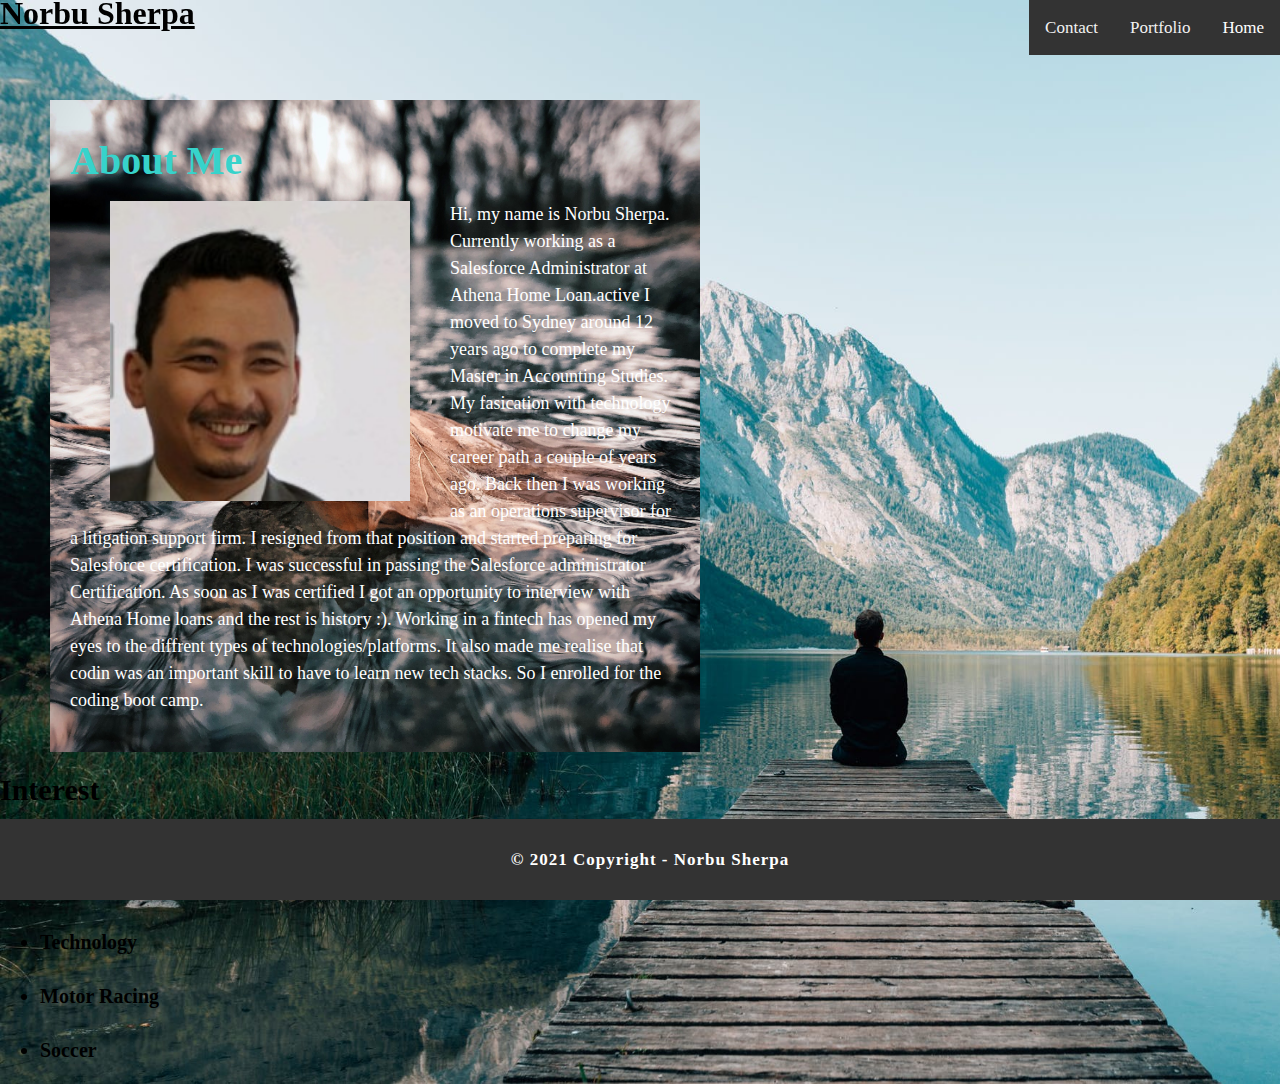
<file: Index.html>
<!DOCTYPE html>
<html>
  <head>
    <meta charset="utf-8">
    <meta name="viewport" content="width=device-width, initial-scale=1">
    <title>Norbu's Page</title>
    <link rel="stylesheet" href="https://cdn.jsdelivr.net/npm/bootstrap@4.5.3/dist/css/bootstrap.min.css"
     integrity="sha384-TX8t27EcRE3e/ihU7zmQxVncDAy5uIKz4rEkgIXeMed4M0jlfIDPvg6uqKI2xXr2" crossorigin="anonymous">
     <link href="CSS/Style.css" rel="stylesheet">
  </head>
    <body>
      <nav class="navbar">
        <a class="navbar-brand" href="#">Norbu Sherpa</a>
      <div class="topnav" id="myTopnav">
        <a href="./index.html"class="active">Home</a>
        <a href="./pages/portfolio.html" target="_blank">Portfolio</a>
        <a href="./pages/contact.html">Contact</a>
        <a href="javascript:void(0);" class="icon" onclick="myFunction()">
          <i class="fa fa-bars"></i>
        </a>
      </div>
      <script>
      function myFunction() {
        var x = document.getElementById("myTopnav");
        if (x.className === "topnav") {
          x.className += " responsive";
        } else {
          x.className = "topnav";
        }
      }
      </script>
             <div class="container">
                <section style="padding: 20px">
                  <h1>About Me</h1>
                  <div class="sidebar">
                    <img
                    src=Images/Self.jpeg
                    alt="Photo"
                    width="300"
                    height="300"
                    align="left"
                    style="margin: 0 40px 0;"
                  />
                  </div>
                <p>
                  Hi, my name is Norbu Sherpa. Currently working as a Salesforce Administrator at Athena Home Loan.active
                  I moved to Sydney around 12 years ago to complete my Master in Accounting Studies. My fasication with technology 
                  motivate me to change my career path a couple of years ago. Back then I was working as an operations supervisor for 
                  a litigation support firm. I resigned from that position and started preparing for Salesforce certification.
                  I was successful in passing the Salesforce administrator Certification. As soon as I was certified I got an opportunity
                  to interview with Athena Home loans and the rest is history :).
                  Working in a fintech has opened my eyes to the diffrent types of technologies/platforms. It also made me realise that codin was 
                  an important skill to have to learn new tech stacks. So I enrolled for the coding boot camp.</p>
                </section>
            </div>
          <div class="interest">
            <h2><strong>Interest</strong></h2>
            <br>
           <ul>
           <li>
            <strong>Travelling</strong>
          </li>
           <br>
           <li>
            <strong>Technology</strong>
          </li>
           <br>
           <li>
            <strong>Motor Racing</strong>
          </li>
           <br>
           <li>
            <strong>Soccer</strong>
          </li>
          </div>
            <footer>
              <p>© 2021 Copyright - Norbu Sherpa</p>
          </footer>
    </body>
</html>
</file>
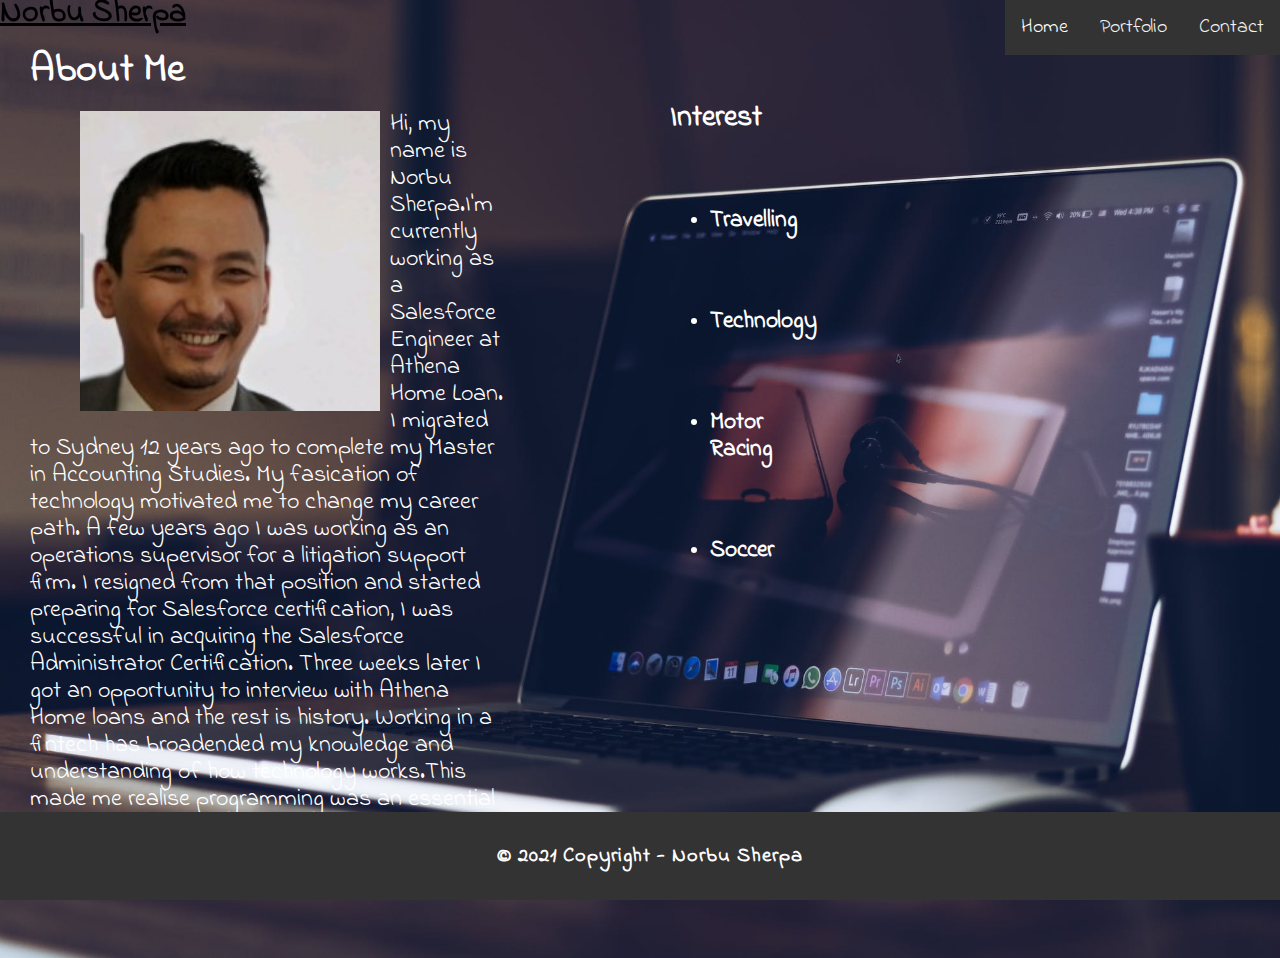
<file: index.html>
<!DOCTYPE html>
<html>

<head>
    <meta charset="utf-8">
    <meta name="viewport" content="width=device-width,initial-scale=1,maximum-scale=1,user-scalable=no">
    <meta http-equiv="X-UA-Compatible" content="IE=edge,chrome=1">
    <meta name="HandheldFriendly" content="true">
    <title>Norbu's Page</title>
    <link rel="stylesheet" href="https://cdn.jsdelivr.net/npm/bootstrap@4.5.3/dist/css/bootstrap.min.css" integrity="sha384-TX8t27EcRE3e/ihU7zmQxVncDAy5uIKz4rEkgIXeMed4M0jlfIDPvg6uqKI2xXr2" crossorigin="anonymous">
    <link rel="preconnect" href="https://fonts.gstatic.com">
    <link rel="preconnect" href="https://fonts.gstatic.com">
    <link rel="preconnect" href="https://fonts.gstatic.com">
    <link href="https://fonts.googleapis.com/css2?family=Dancing+Script&family=Indie+Flower&display=swap" rel="stylesheet">
    <link rel="stylesheet" href="./Assets/CSS/Style.css" />
</head>

<body>
    <nav class="navbar">
        <a class="navbar-brand" href="./index.html">Norbu Sherpa</a>
        <div class="topnav" id="myTopnav">
            <a href="./Assets/pages/contact.html">Contact</a>
            <a href="./Assets/pages/portfolio.html">Portfolio</a>
            <a href="./index.html" class="active">Home</a>
            <a href="javascript:void(0);" class="icon" onclick="myFunction()">
                <i class="fa fa-bars"></i>
            </a>
        </div>
    </nav>
    <script>
        function myFunction() {
            var x = document.getElementById("myTopnav");
            if (x.className === "topnav") {
                x.className += " responsive";
            } else {
                x.className = "topnav";
            }
        }
    </script>
    <div class="grid-container">
        <section style="padding: 20px">
            <h1>About Me</h1>
            <div class="sidebar">
                <img src="Assets/Images/Self.jpeg" alt="Photo" width="300" height="300" align="left" style="margin: 0 10px 0;" />
            </div>
            <p>
                Hi, my name is Norbu Sherpa.I'm currently working as a Salesforce Engineer at Athena Home Loan. I migrated to Sydney 12 years ago to complete my Master in Accounting Studies. My fasication of technology motivated me to change my career path. A few years
                ago I was working as an operations supervisor for a litigation support firm. I resigned from that position and started preparing for Salesforce certification, I was successful in acquiring the Salesforce Administrator Certification. Three
                weeks later I got an opportunity to interview with Athena Home loans and the rest is history. Working in a fintech has broadended my knowledge and understanding of how technology works.This made me realise programming was an essential
                skill set to have. So I enrolled for the coding boot camp and embarked on my journey as become a developer.</p>
        </section>
        <div class="grid-item interests">
            <h2><strong>Interest</strong></h2>
            <br>
            <ul>
                <li>
                    <h3><strong>Travelling</strong></h3>
                </li>
                <br>
                <li>
                    <h3><strong>Technology</strong></h3>
                </li>
                <br>
                <li>
                    <h3><strong>Motor Racing</strong></h3>
                </li>
                <br>
                <li>
                    <h3> <strong>Soccer</strong></h3>
                </li>
        </div>
    </div>
    <footer>
        <p>© 2021 Copyright - Norbu Sherpa</p>
    </footer>
</body>

</html>
</file>
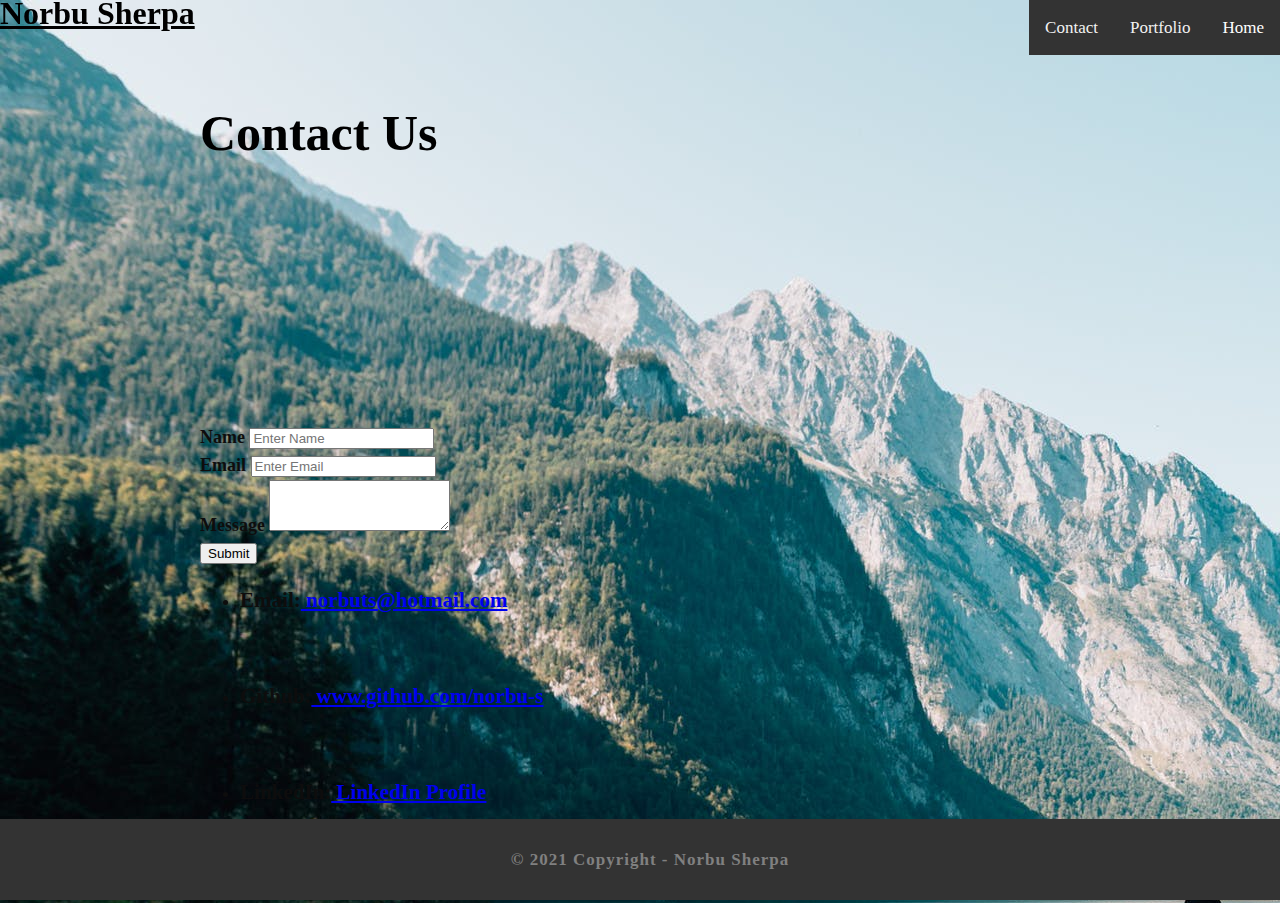
<file: pages/contact.html>
<!DOCTYPE html>
<html>
  <head>
    <meta charset="utf-8">
    <meta name="viewport" content="width=device-width, initial-scale=1.0">
    <title>Norbu's Page</title>
    <link rel="stylesheet" href="https://cdn.jsdelivr.net/npm/bootstrap@4.5.3/dist/css/bootstrap.min.css"
     integrity="sha384-TX8t27EcRE3e/ihU7zmQxVncDAy5uIKz4rEkgIXeMed4M0jlfIDPvg6uqKI2xXr2" crossorigin="anonymous">
     <link rel="stylesheet" href="../CSS/contact.css" />
  </head>
    <body>
      <nav class="navbar">
        <a class="navbar-brand" href="#">Norbu Sherpa</a>
        <div class="topnav" id="myTopnav">
        <a href="../index.html"class="active">Home</a>
        <a href="./portfolio.html">Portfolio</a>
        <a href="./contact.html">Contact</a>
        <a href="javascript:void(0);" class="icon" onclick="myFunction()">
          <i class="fa fa-bars"></i>
        </a>
      </div>
          <script>
      function myFunction() {
        var x = document.getElementById("myTopnav");
        if (x.className === "topnav") {
          x.className += " responsive";
        } else {
          x.className = "topnav";
        }
      }
      </script>
      <div class="container">
        <h1> Contact Us</h1>
        <br>
        <form>
            <div class="page-header">
            </div>
            <div class="form-group">
              <label for="exampleInputName1"><strong>Name</strong></label>
              <input type="Name" class="form-control" id="exampleInputName" aria-describedby="emailHelp" placeholder="Enter Name">
              <small id="emailHelp" class="form-text text-muted"></small>
            </div>
            <div class="form-group">
              <label for="exampleInputName1"><strong>Email</strong></label>
              <input type="Email" class="form-control" id="exampleInputName" aria-describedby="emailHelp" placeholder="Enter Email">
              <small id="emailHelp" class="form-text text-muted"></small>
            </div>
            <div class="form-group">
                <label for="exampleFormControlTextarea1"><strong>Message</strong></label>
                <textarea class="form-control" id="exampleFormControlTextarea1" rows="3"></textarea>
              </div>
            <button type="submit" class="btn btn-primary">Submit</button>
          </form>
            <section id ="Contact">
                <ul>
                   <li>
                    <h3><strong>Email:</strong><a href="mailto:norbu@norbu.com"> norbuts@hotmail.com</a></h3>
                   </li>
                   <br>
                   <li>
                    <h3><strong>Github:</strong><a href="https://github.com/norbu-s"> www.github.com/norbu-s</a></h3>
                   </li>
                   <br>
                   <li>
                     <h3><strong>LinkedIn:</strong><a href="https://www.linkedin.com/in/norbu-sherpa-b3802854/"> LinkedIn Profile</a></h3>
                   </li>
                   <br>
                   <li>
                    <h3><strong>Phone No:</strong><a href="tel:+1-555-555-1212">+1-555-555-1212</a>                   </li>
                </ul>
           </div>
        </div>
      <footer>
        <p>© 2021 Copyright - Norbu Sherpa</p>
    </footer>
</body>
</html>
</file>
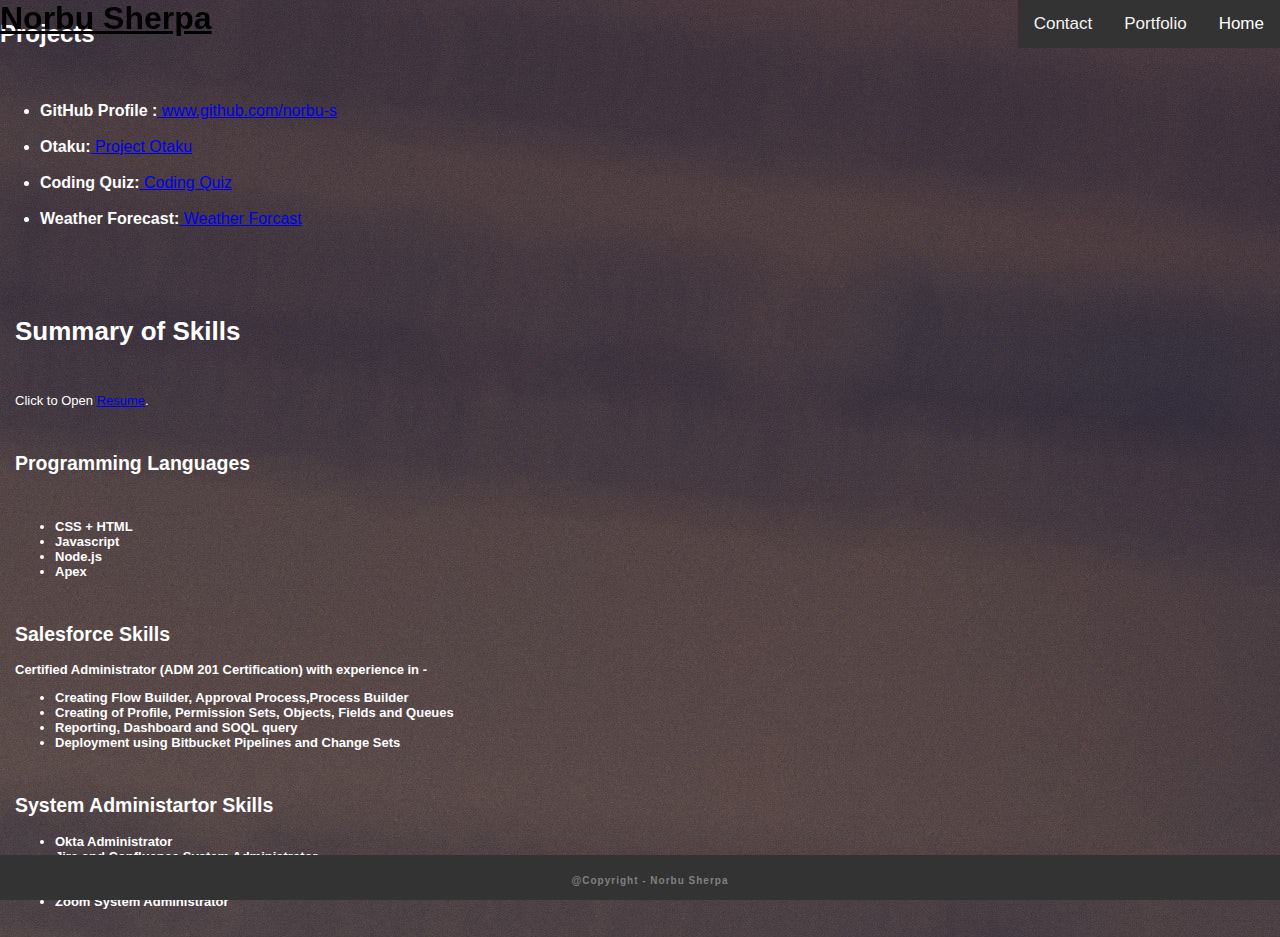
<file: pages/portfolio.html>
<!DOCTYPE html>
  <html>
    <head>
        <meta charset="utf-8">
        <meta name="viewport" content="width=device-width, initial-scale=1.0">
        <title>Portfolio</title>
        <link rel="stylesheet" href="https://cdn.jsdelivr.net/npm/bootstrap@4.5.3/dist/css/bootstrap.min.css"
        integrity="sha384-TX8t27EcRE3e/ihU7zmQxVncDAy5uIKz4rEkgIXeMed4M0jlfIDPvg6uqKI2xXr2" crossorigin="anonymous">
        <!-- <link rel="stylesheet" type="text/css" href="./Assets/reset.css"> -->
        <link href="../CSS/Portfolio.css" rel="stylesheet">  
    </head>
  <body>
    <body>
      <nav class="navbar">
        <a class="navbar-brand" href="#">Norbu Sherpa</a>
      <div class="topnav" id="myTopnav">
        <a href="../index.html"class="active">Home</a>
        <a href="./portfolio.html" target="_blank">Portfolio</a>
        <a href="./contact.html">Contact</a>
        <a href="javascript:void(0);" class="icon" onclick="myFunction()">
          <i class="fa fa-bars"></i>
        </a>
      </div>
      <script>
      function myFunction() {
        var x = document.getElementById("myTopnav");
        if (x.className === "topnav") {
          x.className += " responsive";
        } else {
          x.className = "topnav";
        }
      }
      </script>
  </nav>
    <div class="Portfolio">
           <h2> Projects</h2>
           <br>
           <ul>
           <li>
            <strong>GitHub Profile :</strong><a href="https://github.com/norbu-s"> www.github.com/norbu-s</a></strong>
          </li>
           <br>
           <li>
            <strong>Otaku:</strong><a href="https://norbu-s.github.io/Covid-Safe-Restaurant/"> Project Otaku</a></strong>
           </li>
           <br>
           <li>
             <strong>Coding Quiz:</strong><a href="https://norbu-s.github.io/Quiz-App.github.io/Index.html"> Coding Quiz</a></strong>
           </li>
           <br>
           <li>
             <strong>Weather Forecast:</strong><a href="https://norbu-s.github.io/Weather-App2/Index.html"> Weather Forcast</a></strong>
           </li>
          </ul>
    </div>
     <div class="Skill">
          <h1>Summary of Skills</h1>
          <br>
          <p>Click to Open <a href="../Resource/Norbu Sherpa - Resume 2020.pdf">Resume</a>.</p>
          <br>
          <h2>Programming Languages</h2> 
          <br>
          <ul>
          <li>
          <strong>CSS + HTML</strong>
          </li>
          <li>
          <strong>Javascript</strong>
          </li>
          <li>
          <strong>Node.js</strong>
          </li>
          <li>
          <strong>Apex</strong>
          </li>
          </ul>
          <br>
          <h2>Salesforce Skills</h2>
          <strong>Certified Administrator (ADM 201 Certification) with experience in -</strong>
          <br>
          <ul>
          <li>
          <strong>Creating Flow Builder, Approval Process,Process Builder</strong>
          </li>
          <li>
          <strong>Creating of Profile, Permission Sets, Objects, Fields and Queues</strong>
          </li>
          <li>
          <strong>Reporting, Dashboard and SOQL query</strong>
          </li>
          <li>
          <strong>Deployment using Bitbucket Pipelines and Change Sets</strong>
          </li>
          </ul>
          <br>
          <h2>System Administartor Skills</h2>
          <ul>
          <li>
            <strong>Okta Administrator</strong>
          </li>
          <li>
            <strong>Jira and Confluence System Administrator</strong>
          </li>
          <li>
            <strong>Office 365 System Administrator</strong>
          </li>
          <li>
            <strong>Slack System Administrator</strong>
          </li>
          <li>
            <strong>Zoom System Administrator</strong>
          </li>
          </ul>
        </div> 
      <footer>
          <p>@Copyright - Norbu Sherpa</p>
      </footer>
  </body>
</html>
</file>
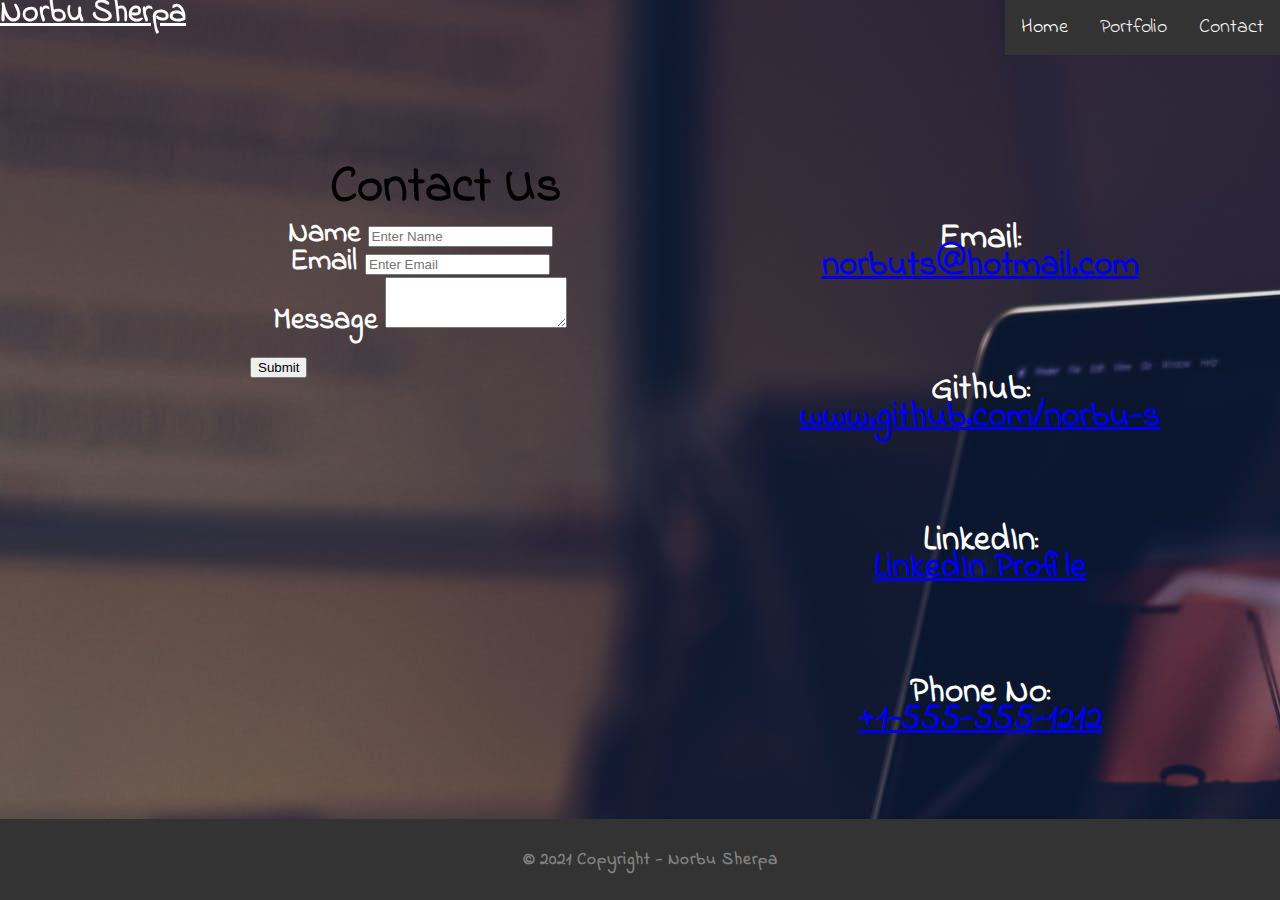
<file: Assets/pages/contact.html>
<!DOCTYPE html>
<html>

<head>
    <meta charset="utf-8">
    <meta name="viewport" content="width=device-width,initial-scale=1,maximum-scale=1,user-scalable=no">
    <meta http-equiv="X-UA-Compatible" content="IE=edge,chrome=1">
    <meta name="HandheldFriendly" content="true">
    <title>Contact</title>
    <link rel="stylesheet" href="https://cdn.jsdelivr.net/npm/bootstrap@4.5.3/dist/css/bootstrap.min.css" integrity="sha384-TX8t27EcRE3e/ihU7zmQxVncDAy5uIKz4rEkgIXeMed4M0jlfIDPvg6uqKI2xXr2" crossorigin="anonymous">
    <link rel="preconnect" href="https://fonts.gstatic.com">
    <link rel="preconnect" href="https://fonts.gstatic.com">
    <link rel="preconnect" href="https://fonts.gstatic.com">
    <link rel="preconnect" href="https://fonts.gstatic.com">
    <link href="https://fonts.googleapis.com/css2?family=Dancing+Script&family=Indie+Flower&display=swap" rel="stylesheet">
    <link rel="stylesheet" href="../CSS/contact.css" />
</head>

<body>
    <nav class="navbar">
        <a class="navbar-brand" href="../../index.html">Norbu Sherpa</a>
        <div class="topnav" id="myTopnav">
            <a href="./contact.html">Contact</a>
            <a href="./portfolio.html">Portfolio</a>
            <a href="../../index.html" class="active">Home</a>
            <a href="javascript:void(0);" class="icon" onclick="myFunction()">
                <i class="fa fa-bars"></i>
            </a>
        </div>
        <script>
            function myFunction() {
                var x = document.getElementById("myTopnav");
                if (x.className === "topnav") {
                    x.className += " responsive";
                } else {
                    x.className = "topnav";
                }
            }
        </script>
    </nav>
    <div class="grid-container">
        <div class=row></div>
        <form>
            <div class="grid-item page-header">
                <h1> Contact Us</h1>
                <div class="form-group">
                    <label for="name"><strong>Name</strong></label>
                    <input type="Name" class="form-control" id="name" aria-describedby="emailHelp" placeholder="Enter Name">
                    <small id="emailHelp" class="form-text text-muted"></small>
                </div>
                <div class="form-group">
                    <label for="email"><strong>Email</strong></label>
                    <input type="Email" class="form-control" id="email" aria-describedby="emailHelp" placeholder="Enter Email">
                    <small id="emailHelp" class="form-text text-muted"></small>
                </div>
                <div class="form-group">
                    <label for="message"><strong>Message</strong></label>
                    <textarea class="form-control" id="message" rows="3"></textarea>
                </div>
            </div>
            <button type="submit" class="btn btn-primary">Submit</button>
        </form>
        <br>
        <div class="grid-item contact">
            <ul>
                <h3><strong>Email:<br></strong><a href="mailto:norbu@norbu.com"> norbuts@hotmail.com</a></h3>
                </br>
                <h3><strong>Github:<br></strong><a href="https://github.com/norbu-s"> www.github.com/norbu-s</a></h3>
                </br>
                <h3><strong>LinkedIn:<br></strong><a href="https://www.linkedin.com/in/norbu-sherpa-b3802854/"> LinkedIn Profile</a></h3>
                </br>
                <h3><strong>Phone No:<br></strong><a href="tel:+1-555-555-1212">+1-555-555-1212</a> </li>
            </ul>
        </div>
    </div>
    </div>
    <footer>
        <p>© 2021 Copyright - Norbu Sherpa</p>
    </footer>
</body>

</html>
</file>
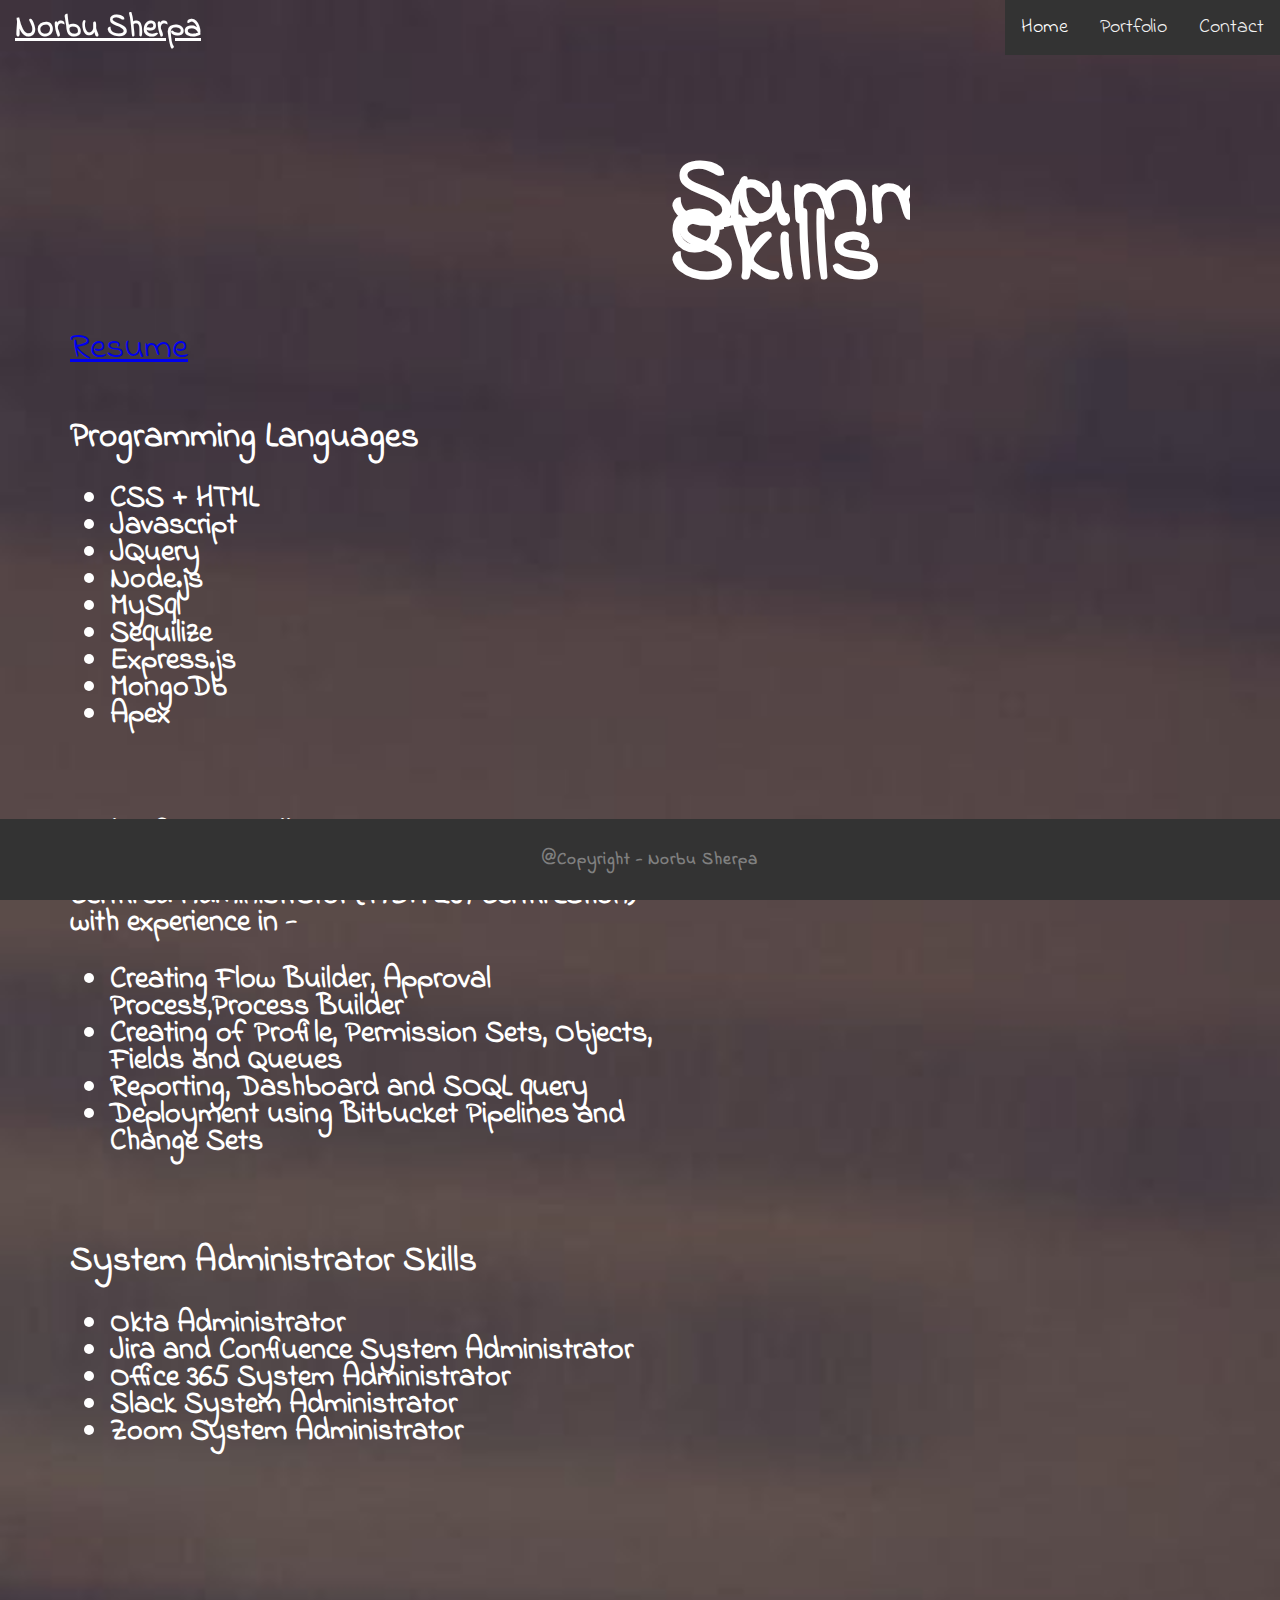
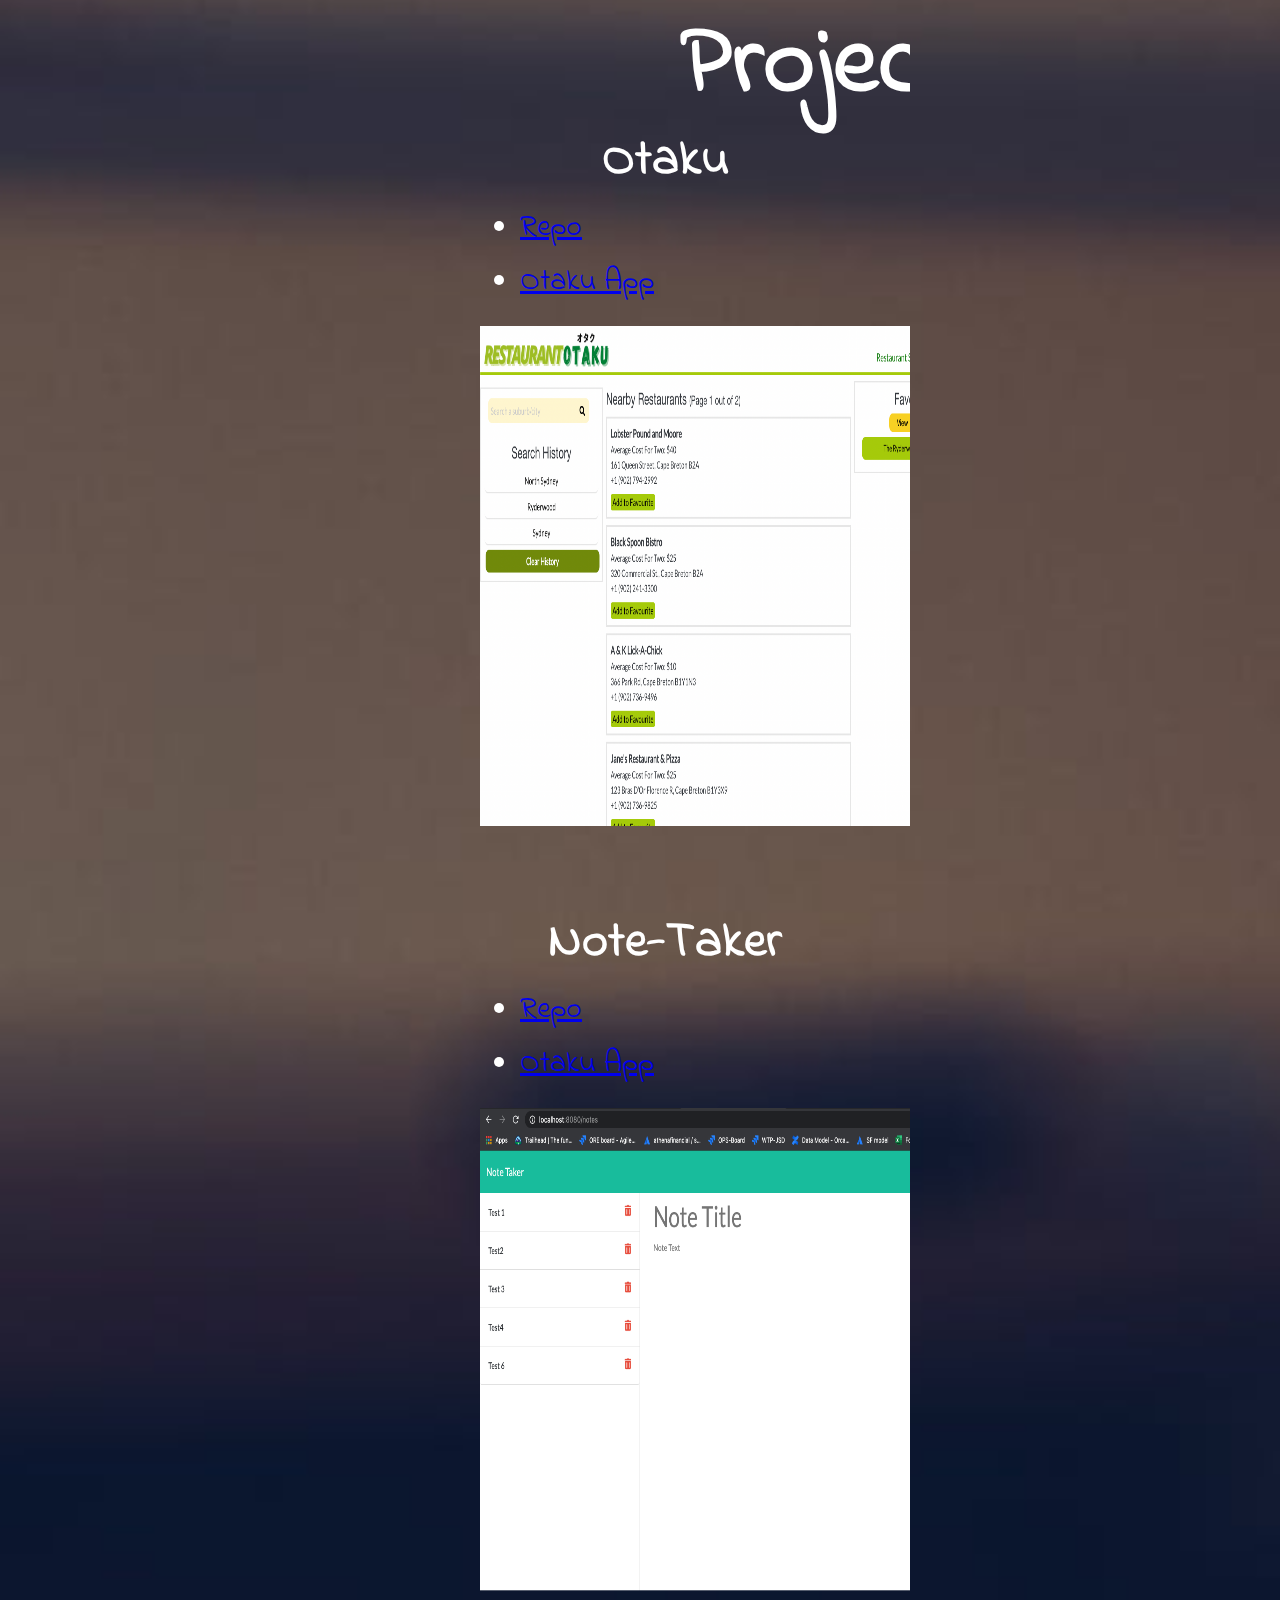
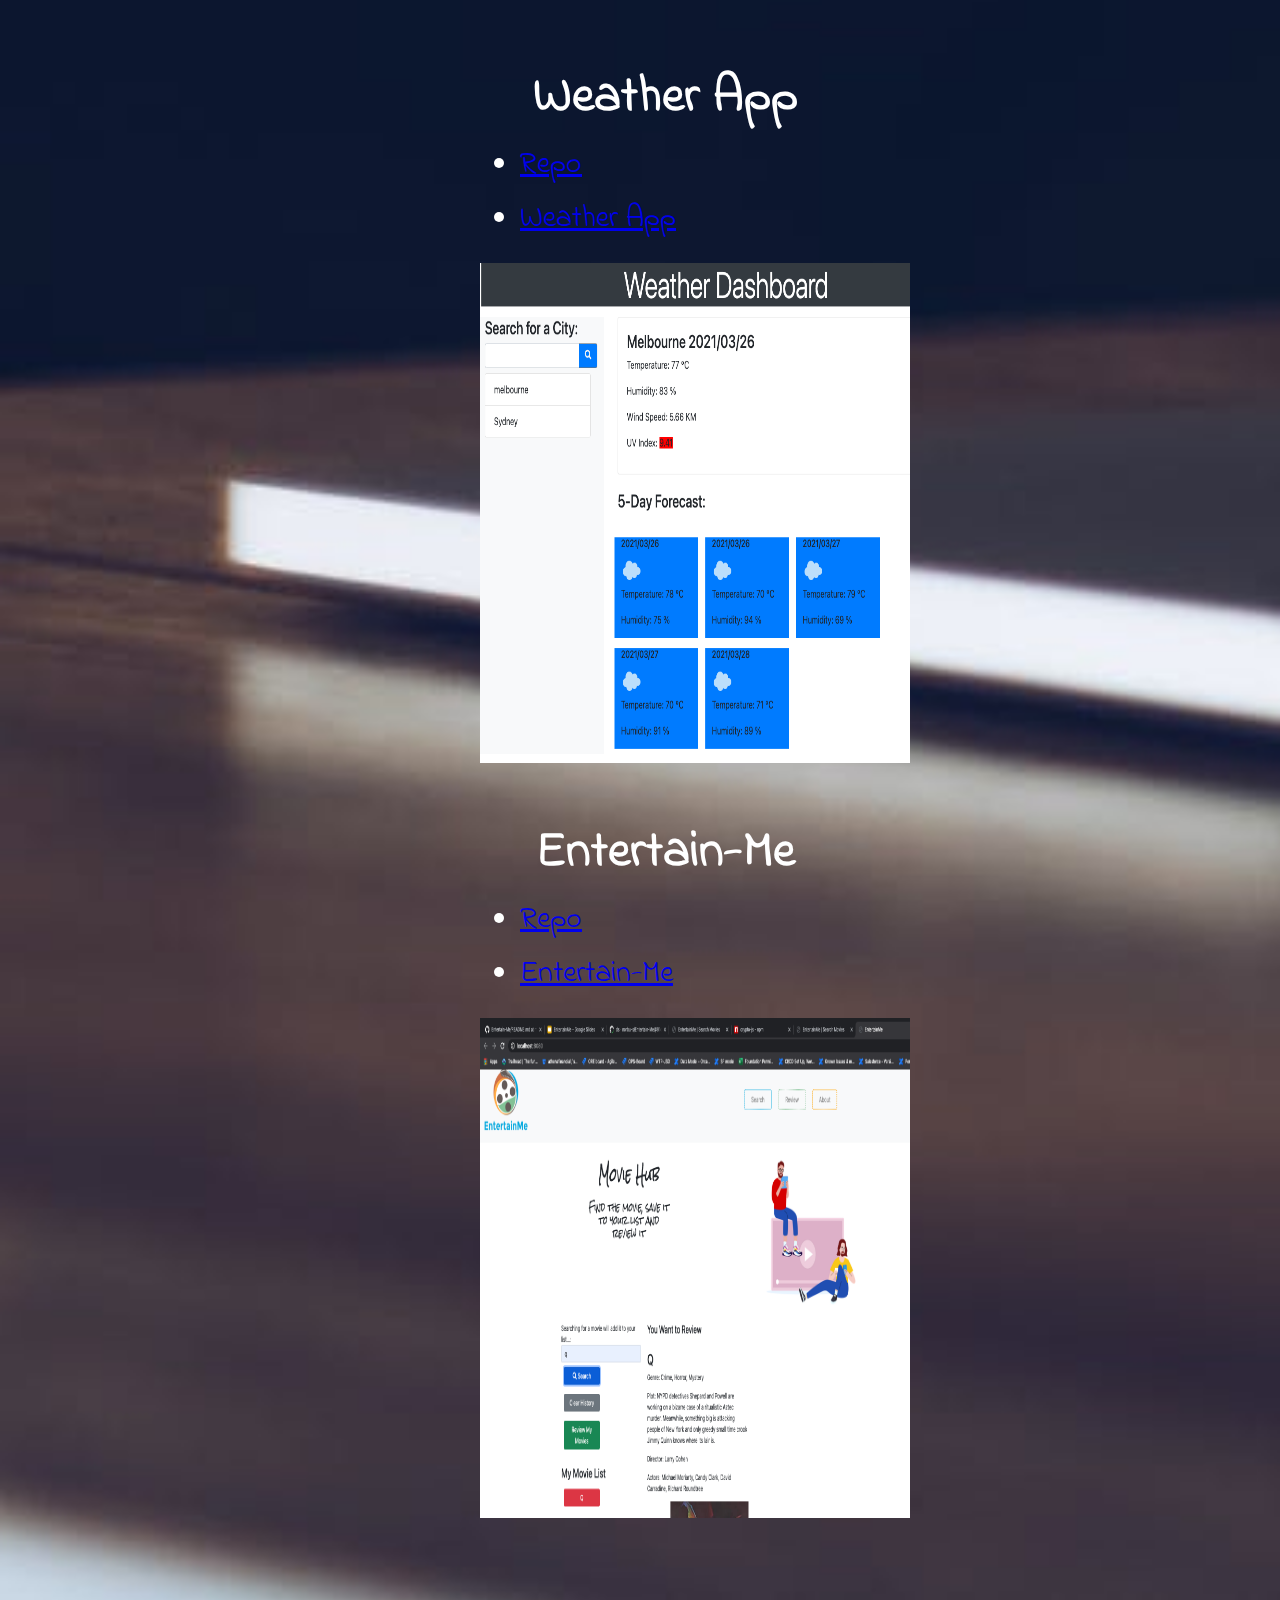
<file: Assets/pages/portfolio.html>
<!DOCTYPE html>
<html>

<head>
    <meta charset="utf-8">
    <meta name="viewport" content="width=device-width,initial-scale=1,maximum-scale=1,user-scalable=no">
    <meta http-equiv="X-UA-Compatible" content="IE=edge,chrome=1">
    <meta name="HandheldFriendly" content="true">
    <title>Portfolio</title>
    <link rel="stylesheet" href="https://cdn.jsdelivr.net/npm/bootstrap@4.5.3/dist/css/bootstrap.min.css" integrity="sha384-TX8t27EcRE3e/ihU7zmQxVncDAy5uIKz4rEkgIXeMed4M0jlfIDPvg6uqKI2xXr2" crossorigin="anonymous">
    <link rel="preconnect" href="https://fonts.gstatic.com">
    <link rel="preconnect" href="https://fonts.gstatic.com">
    <link href="https://fonts.googleapis.com/css2?family=Dancing+Script&family=Indie+Flower&display=swap" rel="stylesheet">
    <link rel="stylesheet" href="../CSS/Portfolio.css" />
</head>

<body>
    <nav class="navbar">
        <a class="navbar-brand" href="../../index.html">Norbu Sherpa</a>
        <div class="topnav" id="myTopnav">
            <a href="./contact.html">Contact</a>
            <a href="./portfolio.html">Portfolio</a>
            <a href="../../index.html" class="active">Home</a>
            <a href="javascript:void(0);" class="icon" onclick="myFunction()">
                <i class="fa fa-bars"></i>
            </a>
        </div>
        <script>
            function myFunction() {
                var x = document.getElementById("myTopnav");
                if (x.className === "topnav") {
                    x.className += " responsive";
                } else {
                    x.className = "topnav";
                }
            }
        </script>
    </nav>
    <div class="container">
        <div class="row">
            <div class="Portfolio-sm">
                <h1>Summary of Skills</h1>
                <div class="resume-sm">
                    <a href="../Resource/Norbu Sherpa - Resume 2020.pdf">Resume</a>
                </div>
                <br>
                <h3>Programming Languages</h3>
                <ul>
                    <li>
                        <strong>CSS + HTML</strong>
                    </li>
                    <li>
                        <strong>Javascript</strong>
                    </li>
                    <li>
                        <strong>JQuery</strong>
                    </li>
                    <li>
                        <strong>Node.js</strong>
                    </li>
                    <li>
                        <strong>MySql</strong>
                    </li>
                    <li>
                        <strong>Sequilize</strong>
                    </li>
                    <li>
                        <strong>Express.js</strong>
                    </li>
                    <li>
                        <strong>MongoDb</strong>
                    </li>
                    <li>
                        <strong>Apex</strong>
                    </li>
                </ul>
                <br>
                <h3>Salesforce Skills</h3>
                <strong>Certified Administrator (ADM 201 Certification) with experience in -</strong>
                <br>
                <ul>
                    <li>
                        <strong>Creating Flow Builder, Approval Process,Process Builder</strong>
                    </li>
                    <li>
                        <strong>Creating of Profile, Permission Sets, Objects, Fields and Queues</strong>
                    </li>
                    <li>
                        <strong>Reporting, Dashboard and SOQL query</strong>
                    </li>
                    <li>
                        <strong>Deployment using Bitbucket Pipelines and Change Sets</strong>
                    </li>
                </ul>
                <br>
                <h3>System Administrator Skills</h3>
                <ul>
                    <li>
                        <strong>Okta Administrator</strong>
                    </li>
                    <li>
                        <strong>Jira and Confluence System Administrator</strong>
                    </li>
                    <li>
                        <strong>Office 365 System Administrator</strong>
                    </li>
                    <li>
                        <strong>Slack System Administrator</strong>
                    </li>
                    <li>
                        <strong>Zoom System Administrator</strong>
                    </li>
                </ul>
            </div>
            <div class="project">
                <h1> Projects</h1>
                <div class="otaku">
                    <h2>Otaku</h2>
                    <ul>
                        <li> <a href="https://github.com/norbu-s/Project-Otaku">Repo </a></li><br>
                        <li><a href="https://norbu-s.github.io/Project-Otaku/"> Otaku App</a></li>
                    </ul>
                    <img src="../Images/Otaku.png" alt="Photo" width="500" height="500" style="margin: 20 100px 0;" />
                </div>
                <br>
                <br>
                <div class="note">
                    <h2>Note-Taker</h2>
                    <ul>
                        <li><a href="https://github.com/norbu-s/Project-Otaku">Repo </a></li>
                        </br>
                        <li><a href="https://norbu-s.github.io/Project-Otaku/"> Otaku App</a> </li>
                    </ul>
                    <img src="../Images/NoteTaker.png" alt="Photo" width="500" height="500" style="margin: 20 100px 0;" />
                </div>
                <br>
                <div class="weather">
                    <h2>Weather App</h2>
                    <ul>
                        <li> <a href="https://norbu-s.github.io/Weather-App2">Repo </a></li>
                        </br>
                        <li><a href="https://norbu-s.github.io/Weather-App2"> Weather App</a></li>
                    </ul>
                    <img src="../Images/WeatherApp.png" alt="Photo" width="500" height="500" style="margin: 20 100px 0;" />
                </div>
                <br>
                <div class="entertain">
                    <h2>Entertain-Me</h2>
                    <ul>
                        <li><a href="https://github.com/norbu-s/Entertain-Me">Repo </a></li>
                        </br>
                        <li><a href="https://arcane-badlands-48936.herokuapp.com"> Entertain-Me</a></li>
                    </ul>
                    <img src="../Images/Entertain-Me.png" alt="Photo" width="500" height="500" style="margin: 20 100px 0;" />
                </div>
            </div>
        </div>
    </div>
    <footer>
        <p>@Copyright - Norbu Sherpa</p>
    </footer>
</body>

</html>
</file>
<file: CSS/Style.css>
body{
    font: white;
    font-size: 18px;
    font-family: "Georgia", "Times New Roman", Times, serif;
    line-height: 27px;
    margin: 0;
    padding: 0;
    background-image: url(../Images/pexels-photo-747964.jpeg);
    background-size: cover;

}

.navbar-brand {
  position: fixed;
  top:0;
  left:0;
  color:black;
  font-size: xx-large;
  font-weight: bold;
}

.topnav {
  position:fixed;
  right:0;
  top:0;
  overflow: hidden;
  background-color: #333;
  margin-left: 900px;
}

.topnav a {
  float: right;
  display: block;
  color: #f2f2f2;
  text-align: center;
  padding: 14px 16px;
  text-decoration: none;
  font-size: 17px;
}

.topnav a:hover {
  background-color: #ddd;
  color: black;
}

.topnav a.active {
  color: white;
}

.topnav .icon {
  display: none;
}

.container{
margin-top: 100px;;
width: 650px;
height: 80%;
margin-left: 50px;
margin-right: 400px;
margin: 0. auto; 
background-image: url(../Images/index.jpg);
background-size: cover;
}

h1{
font-size: 40px;
color:rgb(55, 211, 203);
}

.sidebar{
width="300"
height="300"
align="left"
style="margin: 0 40px 0;"
}

p{
color:white;
}

.interest{
  margin-right:120px;
  font-size:20px;
}

footer{
  background:#333;
  color: grey;
  margin-top:100px;
  padding:10px;
  font-size: 17px;
  font-weight: bold;
  text-align: center;
  letter-spacing: 1px;
  width: 100%;
  position:fixed;
  left:0;
  bottom:0;
}

@media only screen and (max-width:800px) {
  /* For tablets: */
  .container {
    width: 80%;
    padding: 0;
  }
  .right {
    width: 100%;

 @media screen and (max-width: 500px) {
    .topnav.responsive {position: relative;}
    .topnav.responsive .icon {
      position: absolute;
      right: 0;
      top: 0;
    }
.topnav.responsive a {
      float: none;
      display: block;
      text-align: left;
    } */
</file>
<file: Assets/CSS/Style.css>
body {
    font: white;
    font-size: 20px;
    font-family: 'Indie Flower', cursive;
    line-height: 27px;
    margin: 0;
    padding: 0;
    background-image: url(../Images/pexels-photo-1229861.jpeg);
    background-size: cover;
}

.navbar {
    position: relative;
}

.navbar-brand {
    position: fixed;
    top: 0;
    left: 0;
    color: black;
    font-size: xx-large;
    font-weight: bold;
}

.topnav {
    position: fixed;
    right: 0;
    top: 0;
    overflow: hidden;
    background-color: #333;
    margin-left: 900px;
}

.topnav a {
    float: right;
    display: block;
    color: #f2f2f2;
    text-align: center;
    padding: 14px 16px;
    text-decoration: none;
    font-size: 20px;
}

.topnav a:hover {
    background-color: #ddd;
    color: black;
}

.topnav a.active {
    color: white;
}

.topnav .icon {
    display: none;
}

.grid-container {
    display: grid;
    grid-gap: 10px;
    padding: 10px;
    width: 850px;
}

.interests {
    margin-left: 100px;
    margin-top: 50px;
    padding: 20px;
    grid-column: 3;
    grid-row: 1 / span 2;
    width: 50px;
}

h1 {
    font-size: 40px;
    color: white;
}

.sidebar {
    width: "300";
    height: "300";
    position: "left";
    margin: 0 40px 0;
}

p {
    font-size: larger;
    color: white;
}

.interests {
    padding: 20px;
    margin-right: 120px;
    font-size: 20px;
    float: left;
    color: white;
    float: right;
}

footer {
    background: #333;
    color: grey;
    margin-top: 100px;
    padding: 10px;
    font-size: 17px;
    font-weight: bold;
    text-align: center;
    letter-spacing: 1px;
    width: 100%;
    position: fixed;
    left: 0;
    bottom: 0;
}

@media only screen and (max-width:800px) {
    /* For tablets: */
    .container {
        width: 80%;
        padding: 0;
    }
    .right {
        width: 100%;
    }
}


/* Media Queries: Tablet Landscape */

@media screen and (max-width: 1060px) {
    #container {
        width: 67%;
    }
    #navbar {
        width: 30%;
        margin-left: 3%;
    }
}


/* Media Queries: Tabled Portrait */

@media screen and (max-width: 768px) {
    #container {
        width: 100%;
    }
    #navbar {
        width: 100%;
        margin: 0;
        border: none;
    }
}

@media screen and (max-width: 1060px) {
    #interest {
        width: 67%;
    }
    #interest {
        width: 30%;
        margin-left: 3%;
    }
}
</file>
<file: CSS/contact.css>
body{
    font-size: 18px;
    color:rgb(14, 13, 13);
    font-family: "Georgia", "Times New Roman", Times, serif;
    line-height: 27px;
    background: grey;
    margin: 0;
    padding: 0;
    background-image: url(../Images/pexels-photo-747964.jpeg);
}

.navbar-brand {
  position: fixed;
  top:0;
  left:0;
  color:black;
  font-size: xx-large;
  font-weight: bold;
}

.topnav {
  position:fixed;
  right:0;
  top:0;
  overflow: hidden;
  background-color: #333;
  margin-left: 900px;
}

.topnav a {
  float: right;
  display: block;
  color: #f2f2f2;
  text-align: center;
  padding: 14px 16px;
  text-decoration: none;
  font-size: 17px;
}


.topnav a:hover {
background-color: #ddd;
color: black;
}

.topnav a.active {
  color: white;
}

.topnav .icon {
display: none;
}

.container{
  margin-top: 120px;;
  height: 200px;
  margin-left: 200px;
  margin: 0. auto; 
}

.Contact{
  font-size:small;
  margin-left:300px;
  height: 200px;
  padding:15px;
  margin-right: 30px;  
} 

h1{
font-size: 50px;
color:Black;
margin-bottom: 250px;
}

.btn btn-primary{
    color:white;
    width: 180px;
}

footer{
  background:#333;
  color: grey;
  margin-top:100px;
  padding:10px;
  font-size: 17px;
  font-weight: bold;
  text-align: center;
  letter-spacing: 1px;
  width: 100%;
  position:fixed;
  left:0;
  bottom:0;
}

@media screen and (max-width: 600px) {
  .topnav a:not(:first-child) {display: none;}
  .topnav a.icon {
    float: right;
    display: block;
  }
}

@media screen and (max-width: 600px) {
  .topnav.responsive {position: relative;}
  .topnav.responsive .icon {
    position: absolute;
    right: 0;
    top: 0;
  }
  
  .topnav.responsive a {
    float: none;
    display: block;
    text-align: left;
  }
</file>
<file: CSS/Portfolio.css>
body {
    color:white;
    margin:0;
    font-family: 'Josefin Sans', sans-serif;
    background:grey;
    background-image: url(../Images/pexels-hasan-albari-1229861.jpg);
}

.navbar-brand {
    position: fixed;
    top:0;
    left:0;
    color:black;
    font-size: xx-large;
    font-weight: bold;
  }

.topnav {
    position:fixed;
    right:0;
    top:0;
    overflow: hidden;
    background-color: #333;
    margin-left: 900px;
  }

.topnav a {
    float: right;
    display: block;
    color: #f2f2f2;
    text-align: center;
    padding: 14px 16px;
    text-decoration: none;
    font-size: 17px;
}

.topnav a:hover {
    background-color: #ddd;
    color: black;
}

.topnav a.active {
    color: white;
}

.topnav .icon {
    display: none;
}

.Porfolio{
    margin-top: 100px;
    padding: 15px;
    /* position: absolute;
    left: 0;
    top: 100px; */
    font-size:Large;
    width: 300px;
    height: 200px;
    margin-left: 50px; 
}
 
 .Skill {
    font-size: small;
    position: relative;
    right:0;
    top:40px;
    padding:15px;
    float:left
      }

.row{
    margin-right: 50px;
    padding: 0;
    overflow: auto;
}

.gallery{
    padding-right:50px;
    margin-left: 50px;
    margin-right: 150px;
    margin-bottom:20px;
    width: 85%;
    overflow: auto;
}

.gallery img{
    margin-right:180px;
    width: 350px;
    height: 350px;
}

.topnav.responsive a {
    float: none;
    display: block;
    text-align: left;
    }

.row{
        margin-right: 50px;
        padding: 0;
        overflow: auto;
    }

.gallery{
        padding-right:50px;
        margin-left: 50px;
        margin-right: 150px;
        margin-bottom:20px;
        width: 85%;
        overflow: auto;
}

footer{
    background:#333;
    color: grey;
    margin-top:100px;
    padding:10px;
    font-size: 10px;
    font-weight: bold;
    text-align: center;
    letter-spacing: 1px;
    width: 100%;
    position:fixed;
    height:25px;
    bottom:0;
  }

@media screen and (max-width: 600px) {
        .topnav a:not(:first-child) {display: none;}
        .topnav a.icon {
        float: right;
        display: block;
    }
}
    
@media screen and (max-width: 600px) {
        .topnav.responsive {position: relative;}
        .topnav.responsive .icon {
        position: absolute;
        right: 0;
        top: 0;
}

 @media screen and (max-width:768) {
            .container{
                width: 100%;
    }
}
</file>
<file: Assets/CSS/contact.css>
body {
    font-size: 18px;
    color: white;
    font-family: 'Indie Flower', cursive;
    line-height: 27px;
    background: grey;
    margin: 0;
    padding: 0;
    background-image: url(../Images/pexels-photo-1229861.jpeg);
}

.navbar-brand {
    position: fixed;
    top: 0;
    left: 0;
    color: white;
    font-size: xx-large;
    font-weight: bold;
}

.topnav {
    position: fixed;
    right: 0;
    top: 0;
    overflow: hidden;
    background-color: #333;
    margin-left: 900px;
}

.topnav a {
    float: right;
    display: block;
    color: #f2f2f2;
    text-align: center;
    padding: 14px 16px;
    text-decoration: none;
    font-size: 20px;
}

.page-header {
    padding: 20px;
}

.topnav a:hover {
    background-color: #ddd;
    color: black;
}

.topnav a.active {
    color: white;
}

.topnav .icon {
    display: none;
}

.grid-container {
    display: grid;
    margin-top: 120px;
    height: 200px;
    margin-left: 200px;
    margin: 0. auto;
}

.grid-item {
    text-align: center;
    padding: 20px;
    font-size: 30px;
}

.page-header {
    grid-column: 1 / span 2;
    grid-row: 1
}

.contact {
    width: 500px;
    margin-top: 50px;
    margin-left: 50px;
    grid-column: 3;
    grid-row: 1 / span 2;
}

h1 {
    font-size: 50px;
    color: Black;
    margin-bottom: 20px;
}

.form-group {
    width: 300px;
}

.btn btn-primary {
    color: white;
    width: 180px;
}

footer {
    background: #333;
    color: grey;
    margin-top: 100px;
    padding: 10px;
    font-size: 17px;
    font-weight: bold;
    text-align: center;
    letter-spacing: 1px;
    width: 100%;
    position: fixed;
    left: 0;
    bottom: 0;
}

@media only screen and (max-width:800px) {
    /* For tablets: */
    .container {
        width: 80%;
        padding: 0;
    }
    .right {
        width: 100%;
    }
}


/* Media Queries: Tablet Landscape */

@media screen and (max-width: 1060px) {
    #container {
        width: 67%;
    }
    #navbar {
        width: 30%;
        margin-left: 3%;
    }
}


/* Media Queries: Tabled Portrait */

@media screen and (max-width: 768px) {
    #container {
        width: 100%;
    }
    #navbar {
        width: 100%;
        margin: 0;
        border: none;
    }
}
</file>
<file: Assets/CSS/Portfolio.css>
body {
    font-size: 30px;
    font-family: 'Indie Flower', cursive;
    line-height: 27px;
    margin: 0;
    padding: 0;
    background-image: url(../Images/pexels-photo-1229861.jpeg);
    background-size: cover;
    color: white;
}

.navbar-brand {
    padding: 15px;
    position: fixed;
    top: 0;
    left: 0;
    color: white;
    font-size: xx-large;
    font-weight: bold;
}

.topnav {
    position: fixed;
    right: 0;
    top: 0;
    overflow: hidden;
    background-color: #333;
    margin-left: 900px;
}

.topnav a {
    float: right;
    display: block;
    color: #f2f2f2;
    text-align: center;
    padding: 14px 16px;
    text-decoration: none;
    font-size: 20px;
}

.topnav a:hover {
    background-color: #ddd;
    color: black;
}

.topnav a.active {
    color: white;
}

.topnav .icon {
    display: none;
}

.Portfolio {
    margin-top: 10px;
    padding: 15px;
    font-size: Large;
    width: 300px;
    height: 200px;
    margin-left: 50px;
}

.row {
    margin-right: 50px;
    padding: 0;
    overflow: auto;
}

.gallery {
    padding-right: 50px;
    margin-left: 50px;
    margin-right: 150px;
    margin-bottom: 20px;
    width: 85%;
    overflow: auto;
}

.gallery img {
    margin-right: 180px;
    width: 350px;
    height: 350px;
}

.topnav.responsive a {
    float: none;
    display: block;
    text-align: left;
}

.container {
    margin-top: 50px;
    padding: 20px;
    margin-right: 300px;
}

.Portfolio-sm {
    padding: 50px;
    margin-right: 200px;
}

.resume-sm {
    font-size: larger;
}

h1 {
    text-align: center;
    font-size: 100px;
    margin-left: 600px;
}

h2 {
    text-align: center;
    font-size: 50px;
}

.project {
    padding: 40px;
    margin: 20px;
}

.otaku {
    margin-left: 400px;
}

.note {
    margin-left: 400px;
}

.weather {
    margin-left: 400px;
}

.entertain {
    margin-left: 400px;
}

footer {
    background: #333;
    color: grey;
    margin-top: 100px;
    padding: 10px;
    font-size: 17px;
    font-weight: bold;
    text-align: center;
    letter-spacing: 1px;
    width: 100%;
    position: fixed;
    left: 0;
    bottom: 0;
}

@media only screen and (max-width:800px) {
    /* For tablets: */
    .container {
        width: 80%;
        padding: 0;
    }
    .right {
        width: 100%;
    }
}


/* Media Queries: Tablet Landscape */

@media screen and (max-width: 1060px) {
    #container {
        width: 47%;
    }
    #navbar {
        width: 30%;
        margin-left: 3%;
    }
}


/* Media Queries: Tabled Portrait */

@media screen and (max-width: 768px) {
    #container {
        width: 100%;
    }
    #navbar {
        width: 40%;
        margin: 0;
        border: none;
    }
}
</file>
